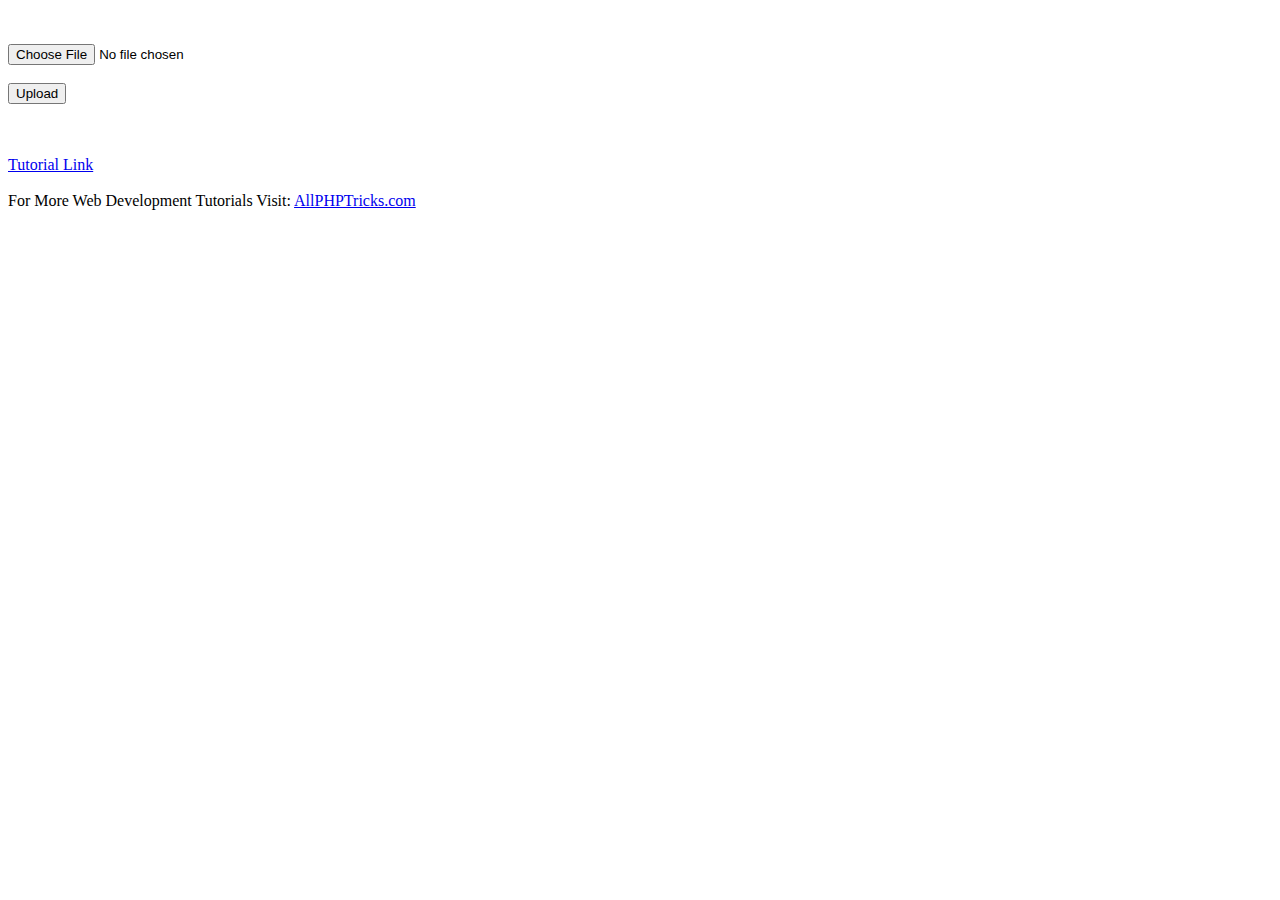
<file: demo/index.html>
<html>
<head>
<title>Upload File Using PHP and Save in Directory - AllPHPTricks.com</title>
<meta name="viewport" content="width=device-width, initial-scale=1, maximum-scale=1">
</head>
<body>
<br /><br />
<form name="form" method="post" action="upload.php" enctype="multipart/form-data" >
<input type="file" name="my_file" /><br /><br />
<input type="submit" name="submit" value="Upload"/>
</form>
<br /><br />
<a href="https://www.allphptricks.com/upload-file-using-php-save-directory/">Tutorial Link</a> <br /><br />
For More Web Development Tutorials Visit: <a href="https://www.allphptricks.com/">AllPHPTricks.com</a>
</body>
</html>
</file>
